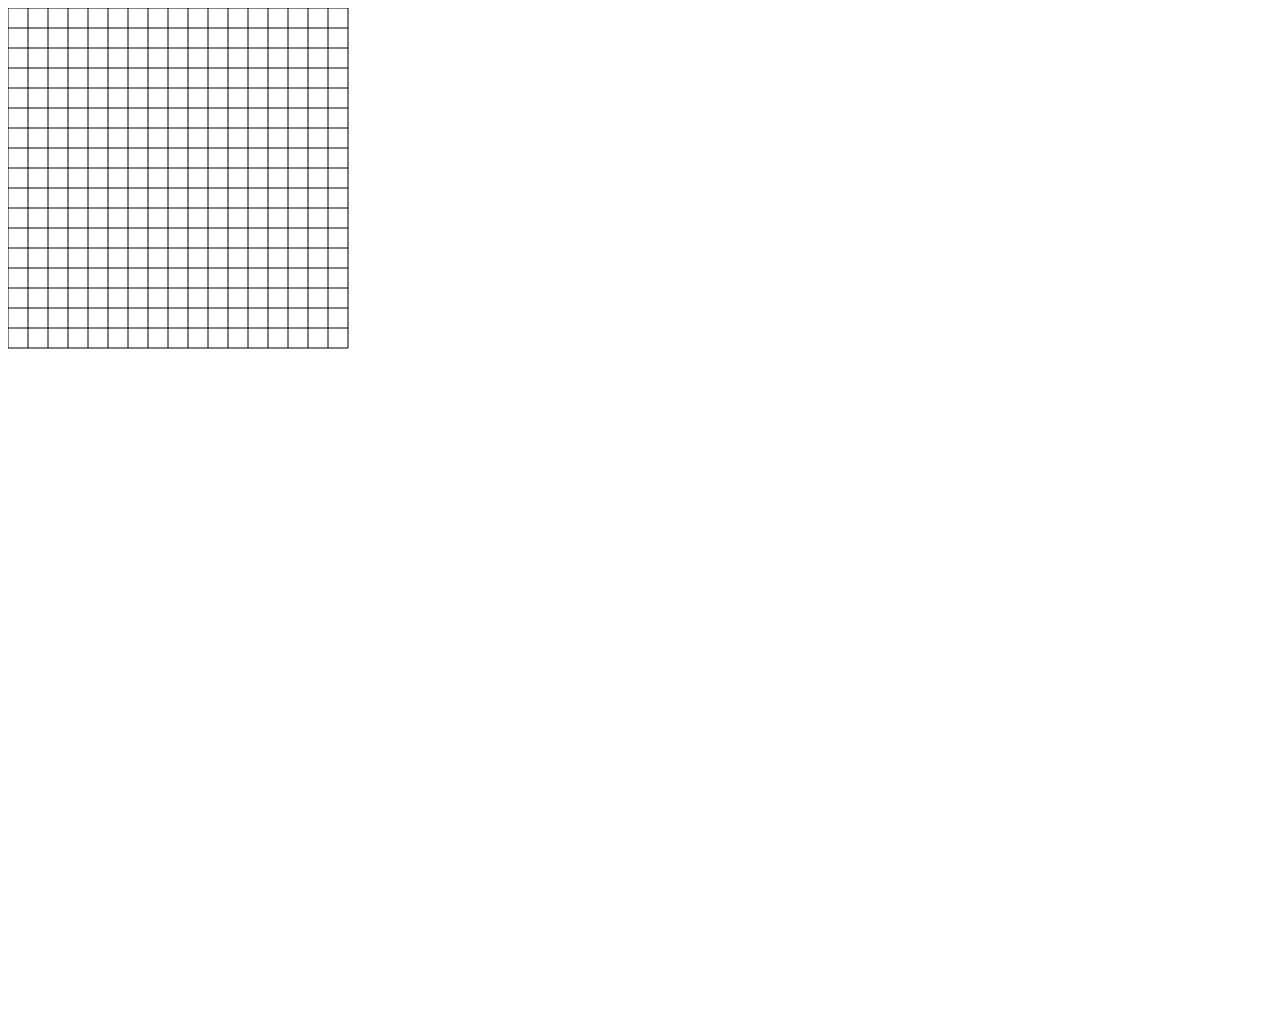
<file: index.html>
<!DOCTYPE html> 
<html>
    <head>
        <title>Gomoku</title>
        <meta http-equiv="Content-Type" content="text/html; charset=utf-8" />
        <script type="text/javascript" src="game.js"></script>
         <script src="https://ajax.googleapis.com/ajax/libs/jquery/1.7.2/jquery.min.js"></script>
    </head>
    <body>
        <canvas width="1000" height="1000" id="game"></canvas> 
    </body>
</html>
</file>
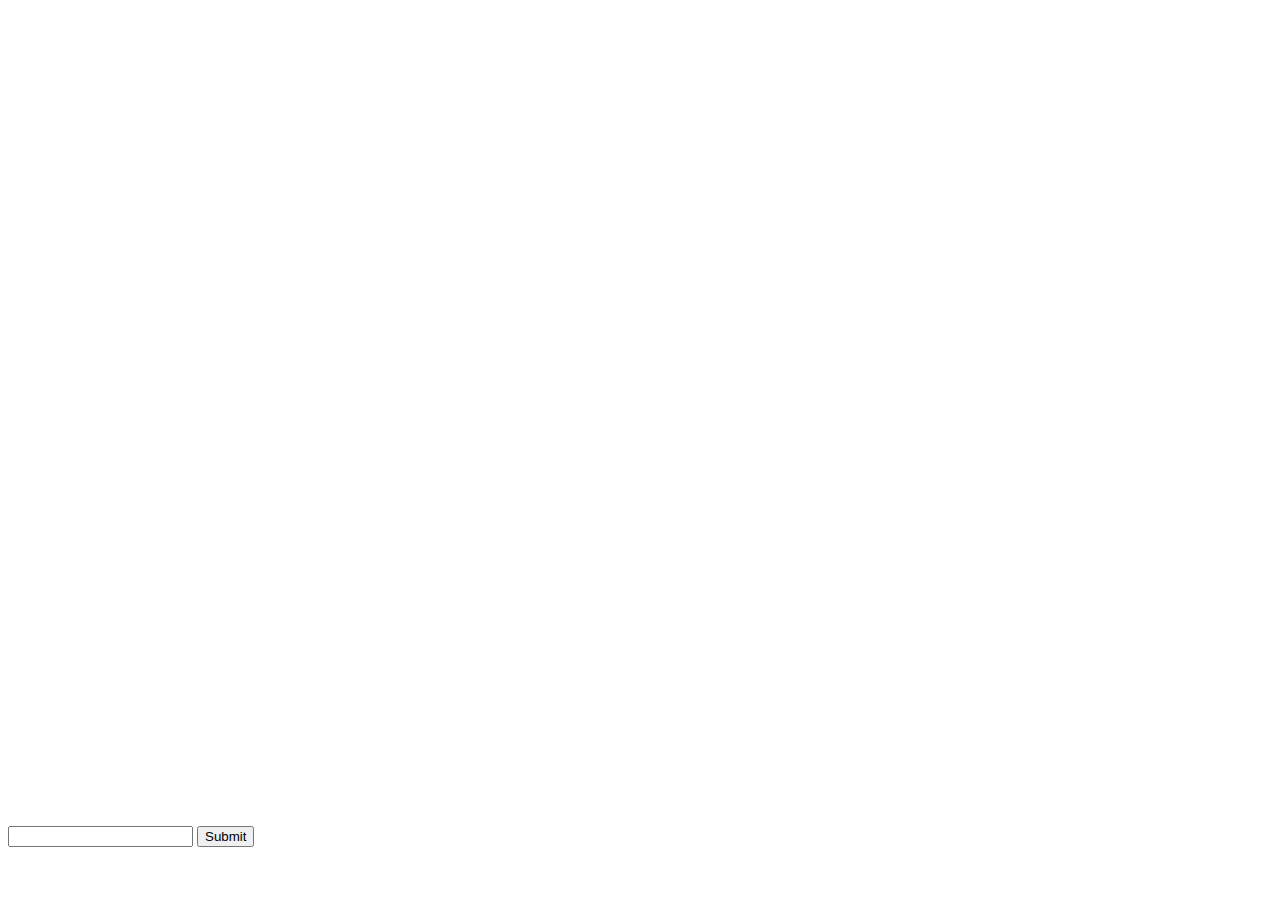
<file: test.html>
<!DOCTYPE html>
<html>
    <head>
        <title></title>
        <meta http-equiv="Content-Type" content="text/html; charset=UTF-8">
        <script src="https://ajax.googleapis.com/ajax/libs/jquery/1.7.2/jquery.min.js"></script>
        <script>
            var id = 1;
            
            function chat_refresh(){
                
                $.getJSON("chat.php?id="+id,function(data){
                 
                    $.each(data, function(id_msg, msg) {
                     
                if(id<parseInt(msg[0], 10)+1){id = parseInt(msg[0], 10)+1;}
                        
                        document.getElementById("chat").innerHTML+='<p>'+ msg[1] + '</p>';
                        
                    });
                    document.getElementById("chat");
                   setTimeout(chat_refresh, 1000);
                    
                });
            
                
                
                
                
            }
            
            $(document).ready(function(){
                                
                
                $("#send").click(function(){
                                       
                    
                   $.get("chat.php?msg="+document.getElementById('msg').value);
                    
                });
                
                chat_refresh();
                
            });
            
        </script>
    </head>
    <body>
        <div id="chat" style="width:300px; height: 800px; overflow-y: scroll;"></div>
        <br/>
        <input type="text" id="msg">
        <input type="submit" id="send">
    </body>
</html>
</file>
